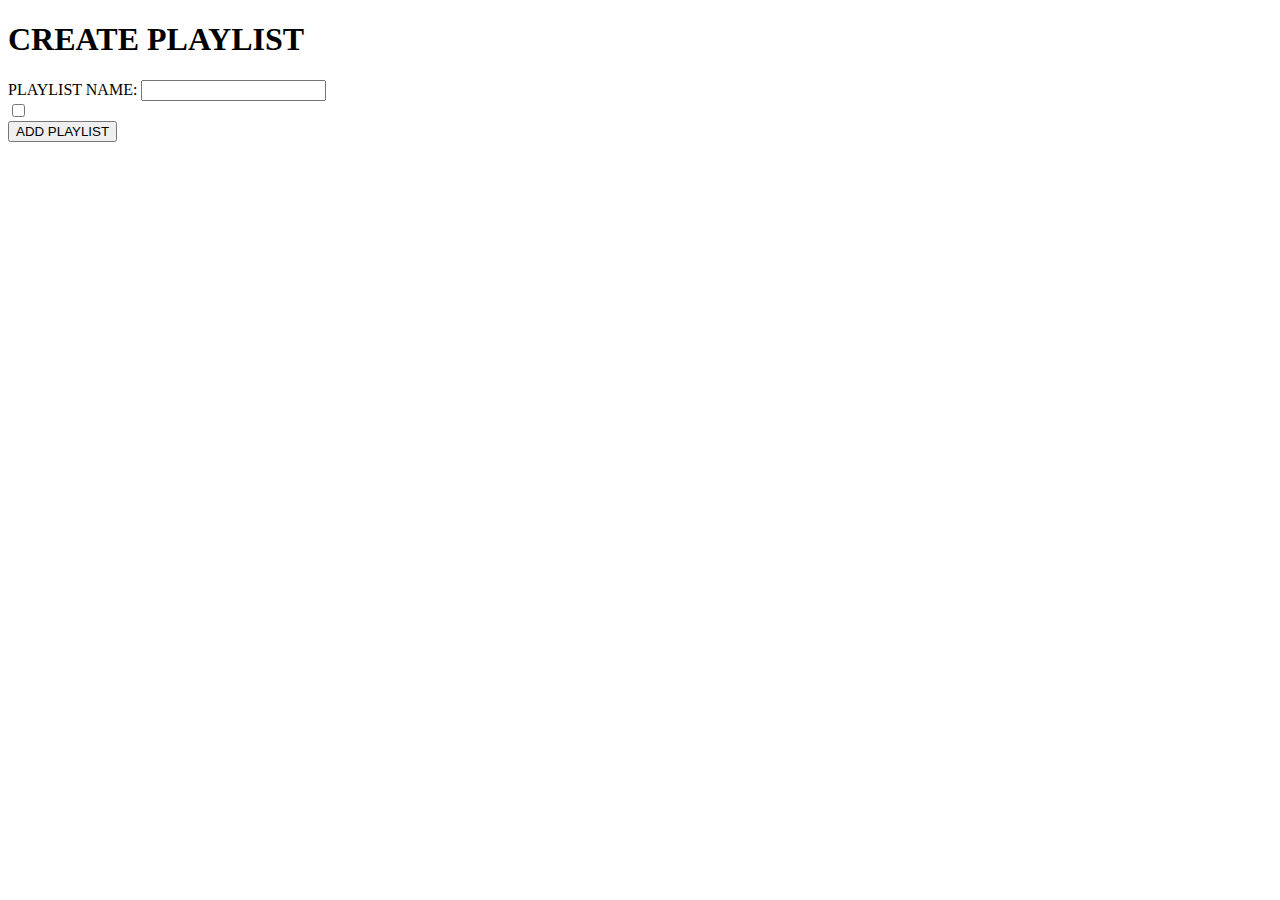
<file: src/main/resources/templates/createplaylist.html>
<!DOCTYPE html>
<html>
<head>
<title>create playlist</title>
</head>
<body>
	<h1>CREATE PLAYLIST</h1>
	<div>
	  <form action="/addplaylist" method="post">
            <label>PLAYLIST NAME:</label>
            <input type="text" name="name">
            <br>
            <div th:each="song: ${songs}">
                <input type="checkbox" th:name="songs" th:value="${song.id}">
                <label th:text="${song.name}"> </label>
            </div>
            <input type="submit" value="ADD PLAYLIST">
        </form>
	</div>
</body>
</html>
</file>
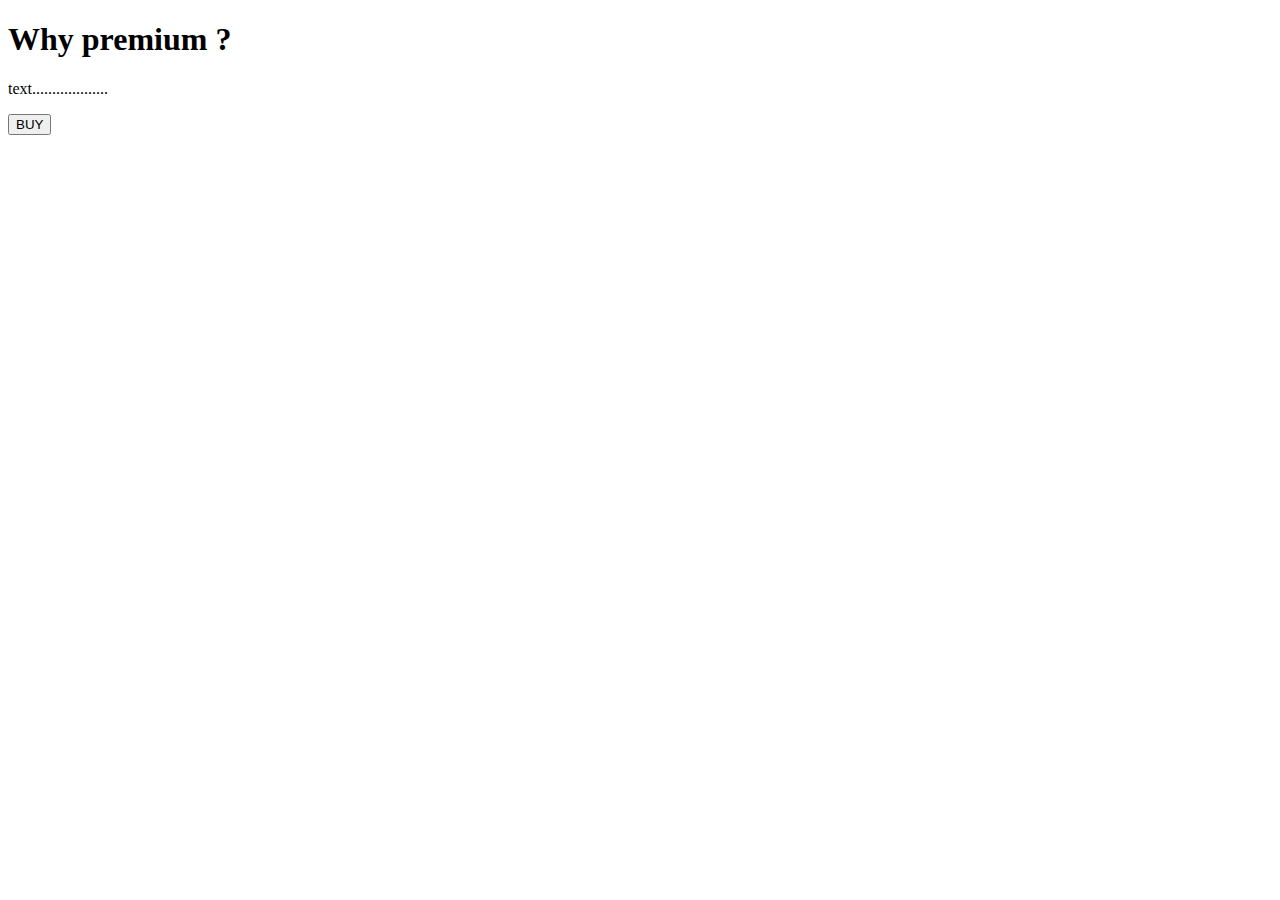
<file: src/main/resources/templates/pay.html>
<!DOCTYPE html>
<html xmlns:th="https://www.thymeleaf.org">
<head>
<meta charset="ISO-8859-1">

<title>View Course</title>
<script src="https://checkout.razorpay.com/v1/checkout.js"></script>
<script src="https://code.jquery.com/jquery-3.5.1.min.js"></script>

</head>
<body>
	<div>

		<h1>Why premium ?</h1>
		<p>text...................</p>

		<form id="payment-form">
			<button type="submit" class="buy-button">BUY</button>
		</form>

	</div>

	<script>
$(document).ready(function() {
    $(".buy-button").click(function(e) {
        e.preventDefault();
        var form = $(this).closest('form');
        
        
        createOrder();
    });
});

function createOrder() {
	
    $.post("/createOrder")
        .done(function(order) {
            order = JSON.parse(order);
            var options = {
                "key": "rzp_test_ZZMqT9OTEVFIOP",
                "amount": order.amount_due.toString(),
                "currency": "INR",
                "name": "Tune Hub",
                "description": "Test Transaction",
                "order_id": order.id,
                "handler": function (response) {
                    verifyPayment(response.razorpay_order_id, response.razorpay_payment_id, response.razorpay_signature);
                },
                "prefill": {
                    "name": "Your Name",
      "email": "test@example.com",
                    "contact": "9999999999"
                },
                "notes": {
                    "address": "Your Address"
                },
                "theme": {
                    "color": "#F37254"
                }
            };
            var rzp1 = new Razorpay(options);
            rzp1.open();
        })
        .fail(function(error) {
            console.error("Error:", error);
        });
}

function verifyPayment(orderId, paymentId, signature) {
     $.post("/verify", { orderId: orderId, paymentId: paymentId, signature: signature })
         .done(function(isValid) {
             if (isValid) {
             	alert("Payment successful");
             	window.location.href='payment-success';
             } else {
                 alert("Payment failed");
                 window.location.href='payment-failure';
             }
         })
         .fail(function(error) {
             console.error("Error:", error);
         });
}
</script>
</body>
</html>
</file>
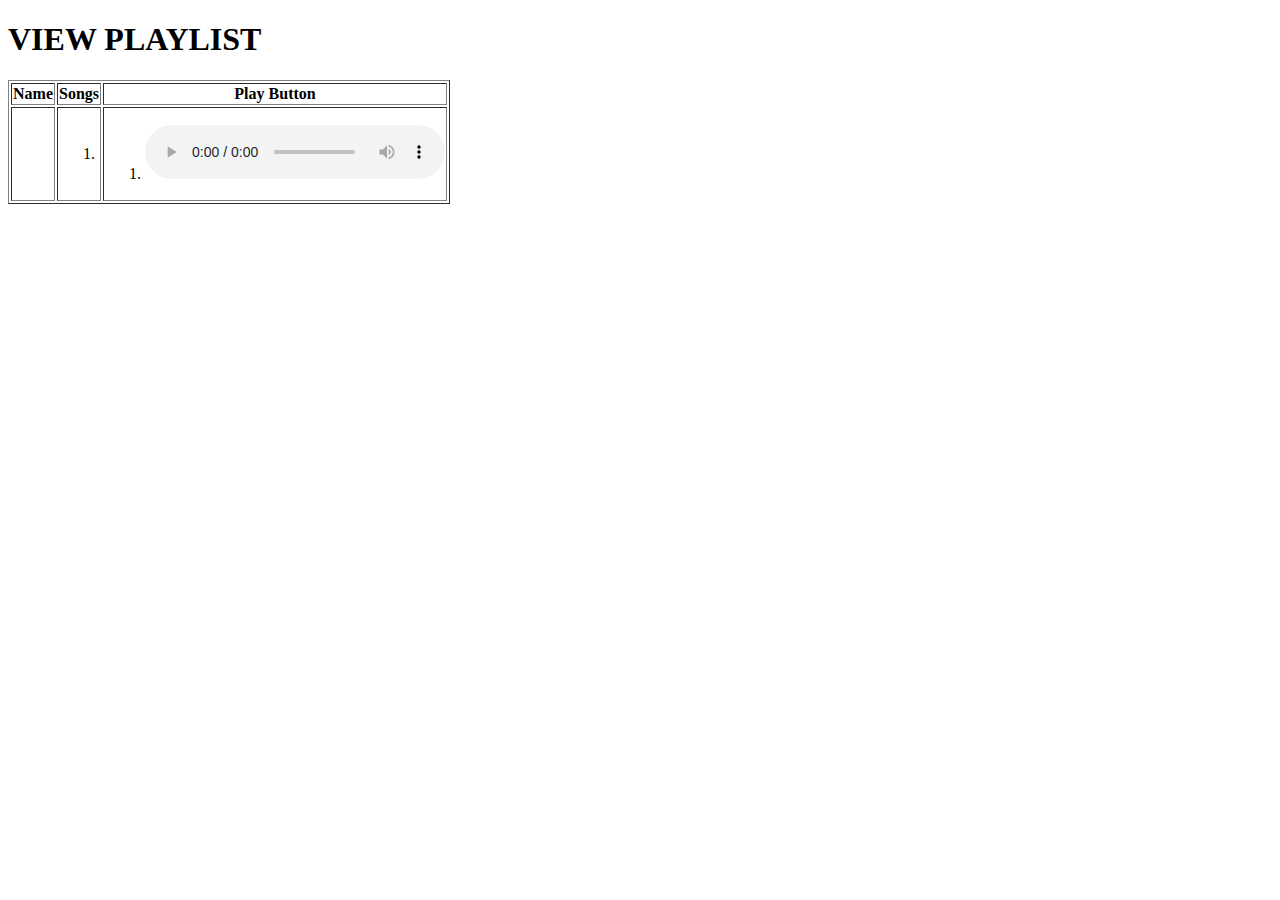
<file: src/main/resources/templates/viewplaylist.html>
<!DOCTYPE html>
<html>
<head>
<title>view playlist</title>
</head>
<body>

	<h1>VIEW PLAYLIST</h1>
    <table border="1">
        <thead>
            <tr>
                <th>Name</th>
                <th>Songs</th>
                <th>Play Button</th>
            </tr>
        </thead>
        <tbody>
                 <tr th:each="playlist : ${playlists}">
                <td th:text="${playlist.name}"></td>
                <td>
                    <ol>
                        <li th:each="song:${playlist.songs}">
                            <span th:text="${song.name}"></span>
                        </li>
                    </ol>
                </td>
                <td>
                    <ol>
                        <li th:each="song:${playlist.songs}">
                            <audio controls>
                                <source th:src="${song.link}" type="audio/mpeg">
                            </audio>
                        </li>
                    </ol>
                </td>
            </tr>
        </tbody>
    </table>
</body>
</html>
</file>
